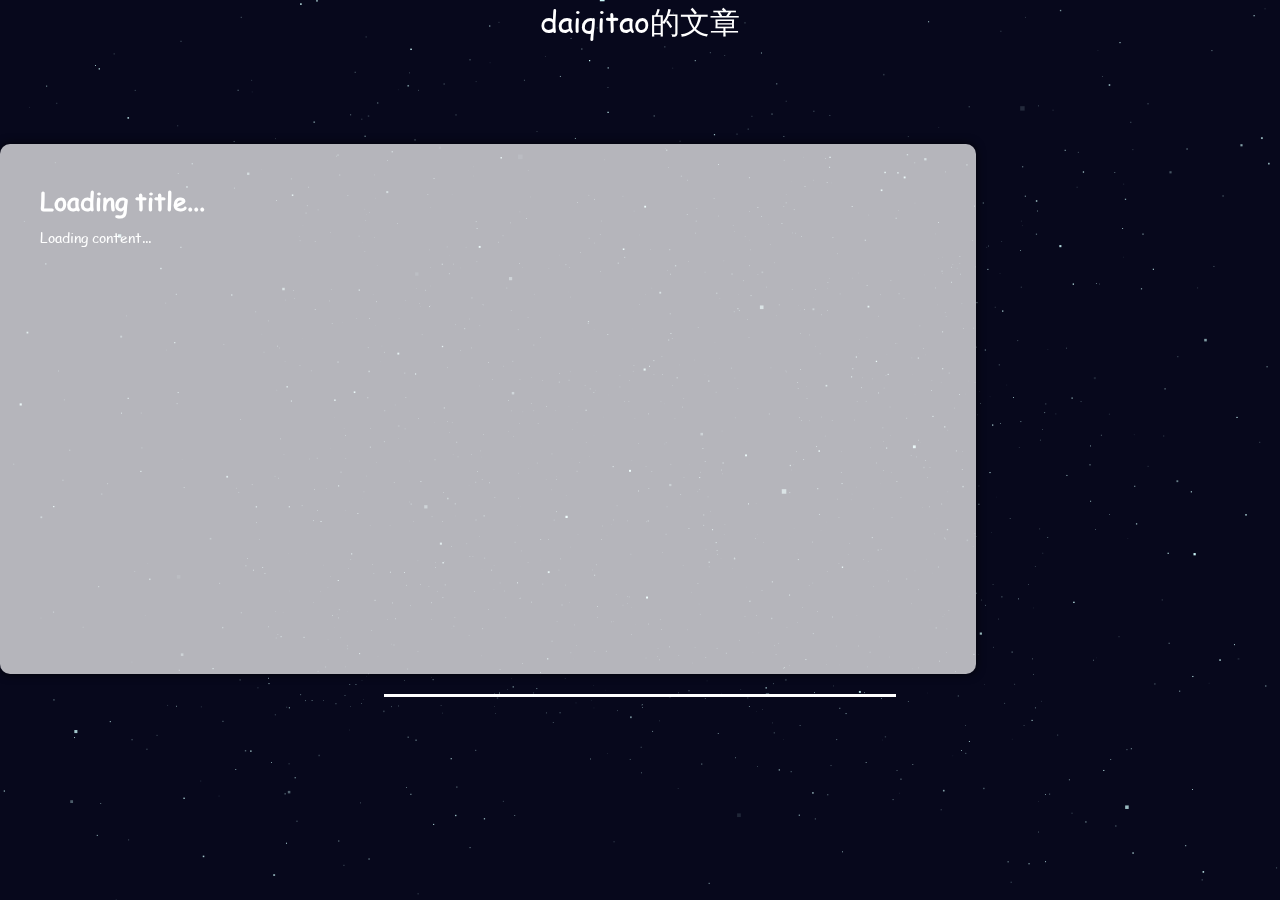
<file: article.html>
<!DOCTYPE html>
<html>
    <head>
        <meta charset="UTF-8">
        <meta name="viewport" content="width=device-width, initial-scale=1" />
        <title>Qita Dai的个人主页</title>
        <link rel="stylesheet" type="text/css" href="/main.css">
        <link href="https://cdn.bootcdn.net/ajax/libs/font-awesome/4.7.0/css/font-awesome.min.css" rel="stylesheet">
        <link rel="shortcut icon" href="/favicon.ico">
        <meta name="keywords" content="DAI，DAIQI，DAIQITAO，TAO，DAIQITAO的主页，个人主页，主页">
    <style>
        #content {
            width: 100%;
            background-color: rgba(255, 255, 255, 0.7);
            box-shadow: 0px 0px 10px rgba(0, 0, 0, 0.8);
            min-height: 50vh;
            width: 70vw;
            display: inline-block;
            margin-top: 100px;
            border-radius: 10px;
            padding: 40px;
        }

        #contents {
            text-align: left;
            margin-top: 10px;
        }

        @font-face {
            font-family: "Consolas";
            src: url(./fonts/Comic\ Sans\ MS.ttf);
        }

        code {
            font-family: Consolas !important;
            border-radius: 10px;
            padding: 20px !important;
            background-color: rgb(30, 30, 30) !important;
            display: inline-block;
            white-space: pre-wrap;
            margin-top: 10px;
            margin-bottom: 10px;
            width: fit-content;
        }
    </style>
</head>
<body style="background-color: #07081c;">
    <canvas id="StarStage"></canvas>
        <center><span style="color:#fff;font-size:30px;">daiqitao的文章</span><br></center>
    <div id="content">
        <span id="title" style="font-size: 25px;font-weight: bold;">Loading title...</span>
        <div id="contents">Loading content...</div>
    </div><br>
    <center><hr style="margin-top: 20px;"></center>
    <div style="height: 50px;"></div>
    <script src="https://cdn.staticfile.org/jquery/3.7.1/jquery.min.js"></script>
    <link rel="stylesheet" href="https://cdn.staticfile.org/highlight.js/11.9.0/styles/tomorrow-night-bright.min.css">
    <script src="https://cdn.staticfile.org/highlight.js/11.9.0/highlight.min.js"></script>
    <script src="https://cdn.staticfile.org/highlight.js/11.9.0/languages/javascript.min.js"></script>
    <script>
        const Searcher = new URLSearchParams(window.location.search);
        var ArticleName = Searcher.get("Name");
        function LoadText(Text) {
            return (
                Text
                    .replaceAll("<", "&lt;")
                    .replaceAll(">", "&gt;")
                    .replaceAll("$head;", '<div style="width:4ch;display:inline-block;"></div>')
                    .replaceAll("$line;", "<br>")
                    .replaceAll("$code-text-s;", '<br><code class="language-plaintext">')
                    .replaceAll("$code-js-s;", '<br><code class="language-javascript">')
                    .replaceAll("$code-html-s;", '<br><code class="language-xml">')
                    .replaceAll("$code-s;", "<br><code>")
                    .replaceAll("$code-e;", "</code>")
                    .replaceAll("$blank4;", "&nbsp;&nbsp;&nbsp;&nbsp;")
                    .replaceAll("$img-s;", '<img width="800" height="400" src="')
                    .replaceAll("$img-e;", '">')
                    .replaceAll("$link-s;", '<a style="color: black;" href="')
                    .replaceAll("$link-e1;", '">')
                    .replaceAll("$link-e2;", '</a>')
            );
        };
        function GetArticle(Name) {
            $.ajax({
                url: `./articleData/${Name}.title`,
                type: "get",
                success(data) {
                    document.getElementById("title").innerHTML = LoadText(data);
                },
                error: () => GetArticle("Template")
            });
            $.ajax({
                url: `./articleData/${Name}.content`,
                type: "get",
                success(data) {
                    document.getElementById("contents").innerHTML = LoadText(data);
                    //*
                    document.querySelectorAll("code").forEach((e) => {
                        hljs.highlightElement(e);
                        e.innerHTML = e.innerHTML.slice(1);
                        //*
                        document.querySelectorAll("span").forEach((f) => {
                            if (f.className.includes("language-")) {
                                f.style.display = "contents";
                            };
                        });
                        //*/
                    });
                    //*/
                },
                error: () => GetArticle("Template")
            });
        };
        GetArticle(ArticleName);
    </script>
    <script src="/js/main.js"></script>
</body>

</html>
</file>
<file: main.css>
html {
    width: 100%;
    height: 100%;
    min-width: 100%;
    min-height: 100%;
}

body {
    color: #fff;
    perspective: 900px;
}

#StarStage {
    width: 100vw;
    height: 100vh;
    position: fixed;
    z-index: -1;
    left: 0;
    top: 0;
    background-color: transparent;
}

h1 span {
  top: 20px; 
  position: relative;
  animation: loading 0.3s ease 0s infinite alternate; 
  font-size: 56px;
  color: white;
  text-shadow: 0 1px 0  #CCC,
          0 2px 0 #CCC,
          0 3px 0 #CCC,
          0 4px 0 #CCC,
          0 5px 0 #CCC,
          0 6px 0 #CCC,
          0 7px 0 #CCC,
          0 8px 0 #CCC,
          0 9px 0 #CCC,
          0 10px 10px rgba(0, 0, 0, 0.5);
}
  
h1 span:nth-child(2) { 
  animation-delay: 0.1s; 
}

h1 span:nth-child(3) { 
  animation-delay: 0.2s; 
}

h1 span:nth-child(4) { 
  animation-delay: 0.3s; 
}

h1 span:nth-child(5) { 
  animation-delay: 0.4s; 
}

h1 span:nth-child(6) { 
  animation-delay: 0.5s; 
}

h1 span:nth-child(7) { 
  animation-delay: 0.6s; 
}

h1 span:nth-child(8) { 
  animation-delay: 0.7s; 
}
  
@keyframes loading { 
  100% {
  top: -20px;  
  text-shadow: 0 1px 0 #CCC,
       0 2px 0 #CCC,
       0 3px 0 #CCC,
       0 4px 0 #CCC,
       0 5px 0 #CCC,
       0 6px 0 #CCC,
       0 7px 0 #CCC,
       0 8px 0 #CCC,
       0 9px 0 #CCC,
       0 50px 25px rgba(0, 0, 0, 0.3);     
  }
}
  
  * {
      font-family: "Comic Sans MS", "Nfonts";
      font-size: 14px;
      margin:0px;
      padding:0px;
  }
  
  @font-face {
      font-family: "Nfonts";
      src: url(./fonts/Comic\ Sans\ MS.ttf);
  }

hr {
  border: none;
  background: none;
  background-color: white;
  height: 3px;
  width: 40%;
}

.backgroundCard {
  width: 700px;
  height: 380px;
  margin: 1rem;
  border-radius: 15px;
  box-shadow: 0px 0px 10px rgba(0, 0, 0, 0.5);
}

.tx-Img {
  width: 100px;
  height: 100px;
  border-radius: 50%;
  border: 3px solid #aaa;
  float: left;
  margin: 17px;
  box-shadow: 0px 0px 10px rgba(0, 0, 0, 0.5);
  transition: transform 0.0000000000001ms;
}

.subpage {
  display: none;
}

.Card {
  background: #383838;
  border-radius: 10px;
  border: none;
  padding: 10px;
  box-shadow: 0 8px 16px 0 rgba(0, 0, 0, 0.1), 0 6px 20px 0 rgba(0, 0, 0, 0.09);
  width: 675px;
  display: inline-block;
  letter-spacing: normal;
  line-height: normal;
  margin: 20px;
  transition: all .3s ease-out;
}

.label {
  background: #000;
  color: #fff;
  border-radius: 10px;
  padding: 10px;
  box-shadow: 0 0 20px rgba(0, 0, 0, 0.2);
  height: 20px;
  display: inline-block;
  margin: 5px;
  transition: all .3s ease-out;
}
.label:hover {
  box-shadow: 0 0 20px rgba(0, 0, 0, 0.2);
  transform: scale(110%);
  cursor: pointer;
}

h2 {
  display: block;
  font-size: 2.5rem;
  margin-inline-start: 0px;
  margin-inline-end: 0px;
}

p {
  display: block;
  font-size: 1.3rem;
  margin-inline-start: 0px;
  margin-inline-end: 0px;
}

.search-box{
  position: absolute;
  background-color: #2f3640;
  height: 28px;
  padding: 10px;
  border-radius: 40px;
}
.search-txt{
  border:none;
  background: none;
  outline: none;
  float: left;
  padding: 0;
  color: #fff;
  font-size: 16px;
  line-height: 28px;
  width: 0;
  transition: 0.4s;
}
.search-btn{
  color: #aaa;
  float: right;
  width: 28px;
  height: 28px;
  border-radius: 50%;
  background-color: #2f3640;
  display: flex;
  justify-content: center;
  align-items: center;
  cursor: pointer;
  transition: 0.4s;
}
.search-box:hover .search-txt{
  width: 200px;
  padding: 0 6px;
}
.search-box:hover .search-btn{
  background-color: #fff;
}

.hover-title {
    position: relative;
    display: inline-block;
}

.hover-title:hover::before {
    content: attr(data-title);
    padding: 4px 12px;
    background-color: #fff;
    color: #333;
    text-align: center;
    position: absolute;
    min-width: 100px;
    border: 2px solid #333;
    bottom: 120%;
    font-size: 13px;
    left: 50%;
    transform: translateX(-50%) skewX(-3deg);
    white-space: nowrap;
    z-index: 1;
    font-weight: 400;
    box-shadow: -2px -2px #ddd;
}

.container {
  display: flex;
  width: 1700px;
}

.projectbox.container {
  width: 250px;
  display: inline-block;
  margin-left: 20px;
  margin-top: 20px;
  border-radius: 15px;
  transition: all .3s ease-out;
}

.projectbox.container:hover {
  box-shadow: 0 0 20px rgba(0, 0, 0, 0.2);
  transform: scale(102%);
  cursor: pointer;
}

.projectbox.facer {
  width: 100%;
  height: 158px;
  border-radius: 15px 15px 0px 0px;
}

.projectbox.content {
  margin-top: -5px;
  text-align: left;
  background-color: rgba(225, 225, 225, 0.5);
  padding: 12px;
  border-radius: 0px 0px 15px 15px;
}

.projectbox.content-title {
  font-size: 17px;
  font-weight: bold;
}

.projectbox.content-text {
  font-size: 14px;
  font-weight: normal;
  height: 60px;
}

.projectCard {
    background: #313131;
    border-radius: 10px;
    border: none;
    padding: 10px;
    box-shadow: 0 8px 16px 0 rgba(0, 0, 0, 0.1), 0 6px 20px 0 rgba(0, 0, 0, 0.09);
    width: 675px;
    margin: 20px;
    transition: all .3s ease-out;
}

.btn {
    --bs-btn-padding-x: 20px;
    --bs-btn-padding-y: 8px;
    --bs-btn-font-family: ;
    --bs-btn-font-size: 15px;
    --bs-btn-font-weight: 400;
    --bs-btn-line-height: 1.5;
    --bs-btn-color: #212529;
    --bs-btn-bg: transparent;
    --bs-btn-border-width: 1px;
    --bs-btn-border-color: transparent;
    --bs-btn-border-radius: 0.375rem;
    --bs-btn-hover-border-color: transparent;
    --bs-btn-box-shadow: inset 0 1px 0 rgba(255, 255, 255, 0.15), 0 1px 1px rgba(0, 0, 0, 0.075);
    --bs-btn-disabled-opacity: 0.65;
    --bs-btn-focus-box-shadow: 0 0 0 0.25rem rgba(var(--bs-btn-focus-shadow-rgb), .5);
    display: inline-block;
    padding: var(--bs-btn-padding-y) var(--bs-btn-padding-x);
    font-family: var(--bs-btn-font-family);
    font-size: var(--bs-btn-font-size);
    font-weight: var(--bs-btn-font-weight);
    line-height: var(--bs-btn-line-height);
    color: var(--bs-btn-color);
    text-align: center;
    text-decoration: none;
    vertical-align: middle;
    cursor: pointer;
    -webkit-user-select: none;
    -moz-user-select: none;
    user-select: none;
    border: var(--bs-btn-border-width) solid var(--bs-btn-border-color);
    border-radius: var(--bs-btn-border-radius);
    background-color: var(--bs-btn-bg);
    transition: color 0.15s ease-in-out, background-color 0.15s ease-in-out, border-color 0.15s ease-in-out, box-shadow 0.15s ease-in-out;
}
  @media (prefers-reduced-motion: reduce) {
    .btn {
      transition: none;
    }
  }
  @media (max-width: 800px) {
    .element {
      width: 50px;
    }
  }
.btn:hover {
    color: var(--bs-btn-hover-color);
    background-color: var(--bs-btn-hover-bg);
    border-color: var(--bs-btn-hover-border-color);
}
.btn-check + .btn:hover {
    color: var(--bs-btn-color);
    background-color: var(--bs-btn-bg);
    border-color: var(--bs-btn-border-color);
}

.btn-light {
  border-radius: 50px;
  --bs-btn-color: #fff;
  --bs-btn-border-color: #fff;
  --bs-btn-hover-color: #000;
  --bs-btn-hover-bg: #fff;
  --bs-btn-hover-border-color: #fff;
  --bs-btn-focus-shadow-rgb: 108, 117, 125;
  --bs-btn-active-color: #fff;
  --bs-btn-active-bg: #fff;
  --bs-btn-active-border-color: #fff;
  --bs-btn-active-shadow: inset 0 3px 5px rgba(0, 0, 0, 0.125);
  --bs-btn-disabled-color: #fff;
  --bs-btn-disabled-bg: transparent;
  --bs-btn-disabled-border-color: #fff;
  --bs-gradient: none;
}

    a:link {
        color: #fff;
        text-decoration: none;
    }
    
    a:hover {
        color: gray;
        text-decoration: underline;
    }
    
    a:active {
        color: #000;
        text-decoration: underline;
    }
    
    a {
        display: inline-block;
        color: #fff;
        font-size: 1.3rem;
    }

  .hw{
      background: #222;
      border-radius: 10px;
      border: none;
      padding: 10px;
      box-shadow: 0 8px 16px 0 rgba(0, 0, 0, 0.1), 0 6px 20px 0 rgba(0, 0, 0, 0.09);
      width: 1000px;
      margin: 20px;
  }
  #h1{
      color: #333;
      text-transform: uppercase;
      font-size: 112px;
      position: relative;
  }
  #h1::after{
      content: "helloworld";
      color: transparent;
      position: absolute;
      top: 0;
      left: 0;
      background: linear-gradient(to right,#ff69b3,#fe0000,#ffa401,#ffff01,#008102,#40e1d2,#410098,#9400d4);
      background-clip: text;
      -webkit-background-clip: text;
      clip-path: circle(100px at 0% 50%);
      animation: light 5s infinite;
  }
  
  @keyframes light{
      0%{
          clip-path: circle(100px at 0% 50%);
      }
      50%{
          clip-path: circle(100px at 100% 50%);
      }
      100%{
          clip-path: circle(100px at 0% 50%);
      }
  }

  .share-button{
    width: 450px;
    height: 80px;
    background-color: #fff;
    border-radius: 40px;
    margin-left: 20px;
    padding-left: 20px;
    padding-right: 20px;
    display: flex;
    justify-content: center;
    align-items: center;
    position: relative;
    cursor: pointer;
    overflow: hidden;
    transition: 0.3s linear;
}
.share-button:hover{
    transform: scale(1.1);
}
.share-button span{
    position: absolute;
    width: 100%;
    height: 100%;
    background-color: #333;
    color: #fff;
    font-size: 18px;
    text-align: center;
    line-height: 80px;
    border-radius: 40px;
    z-index: 1;
    transition: 0.6s linear;
}
.share-button:hover span{
    transform: translateX(-100%);
    transition-delay: 0.3s;
}
.share-button a{
    flex: 1;
    font-size: 26px;
    color: #333;
    text-align: center;
    transform: translateX(-100%);
    opacity: 0;
    transition: 0.3s linear;
}
.share-button:hover a{
    opacity: 1;
    transform: translateX(0);
}
/* 接下来为每一个a元素（图标）分别设置动画延迟 */
/* :nth-of-type(n)选择器是匹配属于父元素的特定类型的第n个子元素的每个元素 */
.share-button a:nth-of-type(1){
    transition-delay: 1s;
}
.share-button a:nth-of-type(2){
    transition-delay: 0.8s;
}
.share-button a:nth-of-type(3){
    transition-delay: 0.6s;
}
.share-button a:nth-of-type(4){
    transition-delay: 0.4s;
}
</file>
